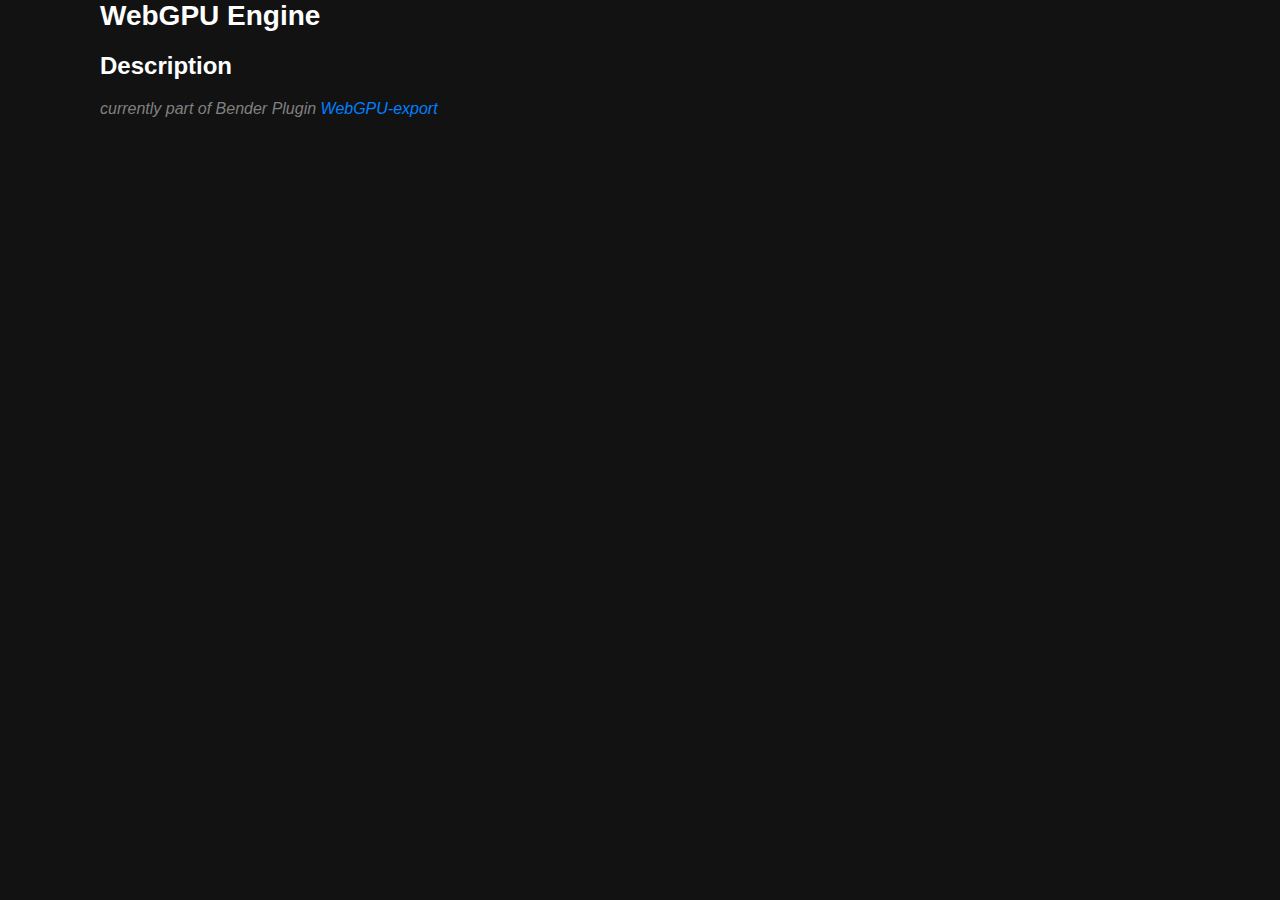
<file: view/project/webgpu-engine/overview.html>
<!DOCTYPE html>
<html>
    <head>        
        <title>WebGPU Engine</title>
        <link rel="icon" type="image/x-ico" href="./../../../media/icon/menu.svg">
        <link rel="stylesheet" href="./../../../layout/style.css">
    </head>
        <header>
            <h1>WebGPU Engine</h1>
        </header>
    <main>
        <section id = 'description'>
            <h2>Description</h2>
            <label>currently part of Bender Plugin <a href = './../webgpu-export/roadmap.html'>WebGPU-export</a></label>
        </section>
    </main>
</html>
</file>
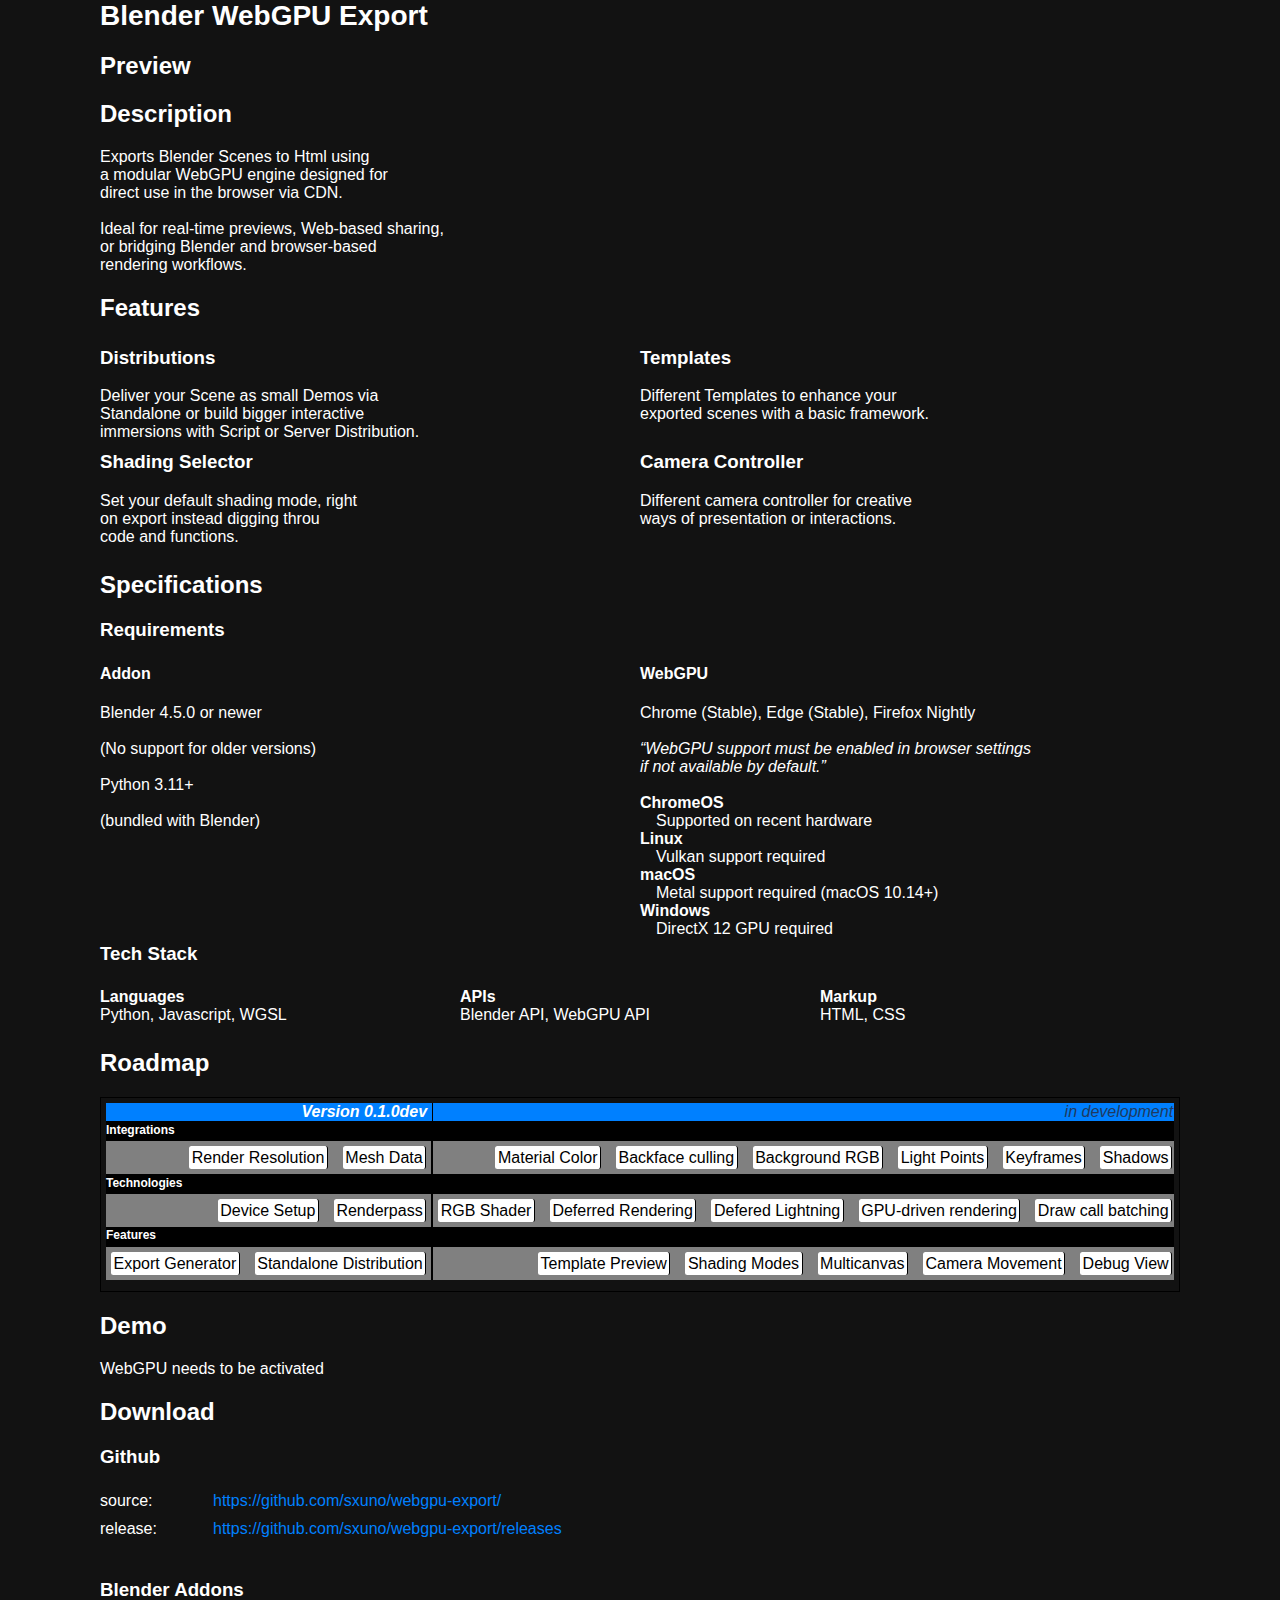
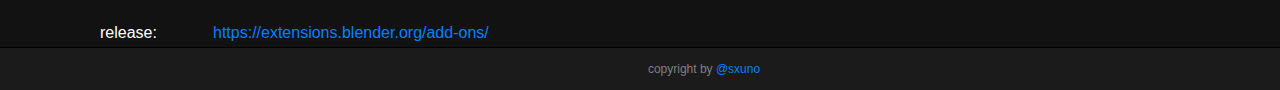
<file: view/project/webgpu-export/roadmap.html>
<!DOCTYPE html>
<html lang = 'en'>
	<head>
		<title>Blender WebGPU Export</title>

		<meta name="desription" content="Art, coding and moddeling portfolio">
		<meta name="keywords" content="SXuno, Portfolio, Artstaion, Github, Sketfab, LinkedIn">
		<meta name="autor" content="Stefan Wienold">
		<meta name="language" content = 'en'>
		
		<meta name="viewport" content="width=device-width, inital-scale=1.0">
		<meta charset="UTF-8">

		<link rel="icon" type="image/x-ico" href="./../../../media/icon/menu.svg">
		<link rel="stylesheet" href="./../../../layout/style.css">
		<script>
		window.api = {}
		window.api.roadmap = {}
		/*if (window.location.protocol === 'file:') {*/
			window.api.roadmap.data = 
			{
				'versions': 
				[
					{
					'label': 'Version 0.1.0dev',
					'rows': {
						'Integrations'  : ['Render Resolution', 'Mesh Data'],
						'Technologies'  : ['Device Setup', 'Renderpass'],
						'Features'      : ['Export Generator','Standalone Distribution']
						}
					},
					{
					'label': 'in development',
					'rows': {
						'Integrations'  : ['Material Color', 'Backface culling', 'Background RGB', 'Light Points', 'Keyframes', 'Shadows',],
						'Technologies'  : ['RGB Shader','Deferred Rendering', 'Defered Lightning', 'GPU-driven rendering', 'Draw call batching' ],
						'Features'      : ['Template Preview', 'Shading Modes', 'Multicanvas', 'Camera Movement', 'Debug View'],
						}
					},
					{
					'label': 'Future release',
					'rows': {
						'Integrations'  : ['Material Texture', 'Material Normals', 'Material Emissive', 'Material Roughness', 'Material Alpha', 'Particle Systems'],
						'Technologies'  : ['Texture Shader', 'Normalmap Shader', 'Forward Rendering', 'Instancing', 'Frame Interpolation', 'Virtual Shadow Map'],
						'Features'      : ['Template Showcase', 'Template Benchmark', 'Bounding Boxes', 'LOD System'],
						}
					}
				]
			}
			console.table(window.api.roadmap.data)
		/*}

		if (window.location.protocol !== 'file:') {
			fetch('roadmap.json')
				.then(res => res.json())
				.then(json => {
					window.api.roadmap.data = json
				})
				.catch(console.error)
		}
		*/

		// ? Namespace roadmap.timeline.render is better
		window.api.roadmap.render = function (data) {
			const timeline = document.querySelector('.timeline')
			timeline.innerHTML = ''

			data.versions.forEach(version => {
				const box = document.createElement('div')
				box.className = 'box'

				const label = document.createElement('label')
				label.textContent = version.label
				box.appendChild(label)

				for (const rowLabel in version.rows) {
				const row = document.createElement('div')
				row.className = 'row'

				version.rows[rowLabel].forEach(text => {
					const col = document.createElement('div')
					col.className = 'col'
					col.textContent = text
					row.appendChild(col)
				})
				box.appendChild(row)
				}
				timeline.appendChild(box)
			})
		}
		// Runtime
		document.addEventListener('DOMContentLoaded', (event) => {
			console.time(event.type)
				console.log(window.api)
				window.api.roadmap.render(window.api.roadmap.data)
			console.timeEnd(event.type)
		})
		</script>
	</head>
	<body>
		<header>
			<h1>Blender WebGPU Export</h1>
		</header>
		<main>
			<section id = 'preview'>
				<h2>Preview</h2>
			</section>
			<section id = 'description'>
				<h2>Description</h2>
					Exports Blender Scenes to Html using<br />
					a modular WebGPU engine designed for<br />
					direct use in the browser via CDN.<br />
					<br />
					Ideal for real-time previews, Web-based sharing,<br />
					or bridging Blender and browser-based<br>
					rendering workflows.<br />
			</section>
			<section id = 'features'>
				<h2>Features</h2>
					<div class = 'grid-wrap'>
						<div class = 'col50'>
							<section>
								<h3>Distributions</h3>
								Deliver your Scene as small Demos via<br />
								Standalone or build bigger interactive<br />
								immersions with Script or Server Distribution.
							</section>
						</div>
						<div class = 'col50'>
							<section>
								<h3>Templates</h3>
								Different Templates to enhance your<br />
								exported scenes with a basic framework.
							</section>
						</div>
						<div class = 'col50'>
							<section>
								<h3>Shading Selector</h3>
								Set your default shading mode, right<br />
								on export instead digging throu<br />
								code and functions.
							</section>
						</div>
						<div class = 'col50'>
							<section>
								<h3>Camera Controller</h3>
								Different camera controller for creative<br />
								ways of presentation or interactions.
							</section>
						</div>                 
					</div>
			</section>
			<section id = 'specifications'>
				<h2>Specifications</h2>
				<section class = 'requirements'>
					<h3>Requirements</h3>
					<div class = 'grid-wrap'>
						<div class = 'col50'>
							<section>
								<h4>Addon</h4>
								Blender 4.5.0 or newer<br />
								<br />
								(No support for older versions)<br />
								<br />
								Python 3.11+<br />
								<br />
								(bundled with Blender)<br/>
							</section>
						</div>
						<div class = 'col50'>
							<section>
								<h4>WebGPU</h4>
								Chrome (Stable), Edge (Stable), Firefox Nightly<br />
								<br />
								<i>“WebGPU support must be enabled in browser settings<br />
								if not available by default.”</i><br />
								<br />
								<b>ChromeOS</b><br />
								&emsp;Supported on recent hardware<br />
								<b>Linux</b><br />
								&emsp;Vulkan support required<br />
								<b>macOS</b><br />
								&emsp;Metal support required (macOS 10.14+)<br />
								<b>Windows</b><br />
								&emsp;DirectX 12 GPU required
							</section>
						</div>
					</div>
				</section>
				<section>
					<h3>Tech Stack</h3>
						<div class = 'grid-wrap'>
							<div class = 'col33'>
								<b>Languages</b><br />
								Python, Javascript, WGSL<br />
							</div>
							<div class = 'col33'>
								<b>APIs</b><br />
								Blender API, WebGPU API<br />
							</div>
							<div class = 'col33'>
								<b>Markup</b><br />
								HTML, CSS
							</div>
						</div>
				</section>
			</section>
			<section id = 'roadmap'>
				<h2>Roadmap</h2>
				<div class = 'roadmap'>
					<div class = 'legend'>
						<div class = 'label'>Integrations</div>
						<div class = 'label'>Technologies</div>
						<div class = 'label'>Features</div>
					</div>
					<div class = 'timeline'>
						<!-- window.api.roadmap.render() -->
					</div>
				</div>
			</section>
			<section id = 'demo'>
				<h2>Demo</h2>
				WebGPU needs to be activated
			</section>
			<section id = 'download'>
				<h2>Download</h2>
				<nav>
					<h3>Github</h3>
					<div class = 'grid-wrap'>
						<div class = 'col10'>
							source: 
						</div>
						<div class = 'col33'>
							<a href = 'https://github.com/sxuno/webgpu-export/' target = '_blank' rel = 'noopener noreferrer'>https://github.com/sxuno/webgpu-export/</a>
						</div>
					</div>
					<div class = 'grid-wrap'>
						<div class = 'col10'>
						release:
						</div>
						<div class = 'col33'>
							<a href = 'https://github.com/sxuno/webgpu-export/releases' target='_blank' rel='noopener noreferrer'>https://github.com/sxuno/webgpu-export/releases</a><br /><br />
						</div>
					</div>
					<h3>Blender Addons</h3>
					<div class = 'grid-wrap'>
						<div class = 'col10'>
						release:
						</div>
						<div class = 'col33'>
							<a href = 'https://extensions.blender.org/add-ons/' target = '_blank' rel = 'noopener noreferrer'>https://extensions.blender.org/add-ons/</a>
						</div>
					</div>
				</nav>
			</section>
		</main>
		<footer>
			<small>
			copyright by <a href = 'https://sxuno.github.io/' target = '_blank' rel = 'noopener noreferrer'>@sxuno</a>
			</small>
		</footer>
	</body>
</html>
</file>
<file: layout/style.css>
/* shared */
* { color-scheme: dark; font-family: Verdana, Geneva, Tahoma, sans-serif, sans-serif; user-select: none; }

a:link, a:visited, a:hover, a:active, a:focus { color: rgb(0, 128, 255); text-decoration: none; }
html, body { height: 100%; margin: 0px; display: flex; flex-direction: column; }
h3, h4 { margin-top: 0px;}
header h1 { width: 100%; max-width: 1080px; min-width: 433px; margin: auto; font-size: 28px;}
main { max-width: 1080px; width: 100%; margin: auto; flex-grow: 1; flex: 1 0 auto;}
.grid-wrap { display: flex; flex-wrap: wrap; }
.col10 { flex: 0 0 10%; padding: 5px 5px 5px 0px; }
.col25 { flex: 1 1 25%; padding: 5px 0px; }
.col33 { flex: 1 1 33%; padding: 5px 0px; }
.col50 { flex: 1 1 50%; padding: 5px 0px; min-width: 320px; }
footer { display: flex; flex-shrink:0; flex-wrap: wrap;background-color: rgb(27, 27, 27); border-top: 1px solid black; color: grey; height: 42px;}
footer small { text-align: center; font-size: 12px; margin: 4px auto; padding-top: 10px; z-index: 0; padding-left: 128px}
footer label { display: flex; flex-wrap: wrap;margin-top: 8px;padding-right: 5px; text-align: center; position: absolute; right: 10px; z-index: 100;}
footer label p {width: 6px; height: 6px; border-radius: 50%; background-color: rgb(0, 128, 255);margin: 8px 5px 0px 5px} 
footer img {width : 32px; height: 32px; float: right; padding: 0px; z-index: 1; position: relative; bottom: 5px;}
/* githubpage */
#githubpage { width:210px; padding-top: 10%; z-index: 100; /*background-image: url("./../media/image/background.png"); background-position: center;background-size: 120%;background-repeat: no-repeat;*/}
main h1 {font-size: 54px;padding: 10px 0px;margin: 0px;}
main a {display: block;color: white;text-decoration: none;}
label {font-style: italic;color: grey;}
label a { display: inline;}
.network ul {list-style-type: none;overflow: hidden;padding: 0px;margin: 0px;}
.network ul li {float: left;padding-right: 20px;}
.network ul li a img {height: 32px;width: 32px;}
/* wegpu-export */
#webgpu-export {width:1080px;}
.roadmap { padding: 5px; border: 1px solid black; display: flex; position: relative; }
.legend { background-color: transparent; display: flex; flex-direction: column; position: absolute; top: 0px; left: 0px; z-index: 1; }
.legend div { background-color: transparent; font-size: 12px; font-weight: bold; padding-left: 5px; position: relative; }
.legend div:nth-child(1) { top: 25px; }
.legend div:nth-child(2) { top: 64px; }
.legend div:nth-child(3) { top: 102px; }
.timeline { display: flex; overflow-x: scroll; max-width: 100%; padding-bottom: 6px; flex-grow: 1; }
.timeline div { background-color: black; flex: 0 0 auto; justify-content: flex-end; border-right: 1px solid black; }
.timeline div:nth-child(1) label { font-weight: bold; color: white;}
.timeline > div:last-child { flex-grow: 1; }
.timeline div label { background-color: rgb(0, 128, 255); color: rgb(31, 58, 97); font-style: italic; display: flex; flex: 0 0 auto; justify-content: flex-end; padding-right: 5px; }
.timeline div div { background-color: grey; display: flex; justify-content: flex-end; height: 33px; gap: 5px; margin-top: 20px; }
.timeline div div div { background-color: white; color: black; height: 18px; margin: 5px; padding: 2.5px; border-radius: 2.5px; font-family: Arial, Helvetica, sans-serif; }
/* webgpu-engine */
#webgpu-engine {width:1080px;}
/* worksamples */
#worksample_3Dmodels {width:1080px;}
div {background-size: 100%;z-index: 0;}
.header {height: 55px; margin: 25px auto; padding: 0px 354px;}
.header h1 {font-size: 48px; text-align: center; margin: 0px; padding: 0px; float: right;}
.header img {width: 55px; height: 55px; float: left;}
.navigationbar {height: 58px; width: 174px; margin: 25px auto; padding: 0px 477px;}
.navigationbar div {float: left; height: 48px; width: 48px; margin: 5px;}
.link {height: 48px; width: 48px;}
.content {height: 957px; width: 1128px; margin: auto;}
.content h2 {height: 30px; margin: 0px; padding: 10px 10px 0px 10px; vertical-align: middle;}
.content p {height: 207px; margin: 0px; padding: 0px 10px 10px 10px;}
.content img {height: 48px; width: 48px; float: right; padding: 5px;}
.grid {height: 315px; width: 560px; float: left; background-position: center; cursor: pointer; margin: 2px; border-radius: 10px; box-shadow: inset 0px 0px 5px rgba(255, 255, 255, 1), 0px 0px 2px rgb(32, 32, 32);}
.grid div {border-radius: 10px;}
.overlay {position: absolute; top: 0px; z-index: 10; background-color: rgba(0,0,0,0.75);}
.overlay.media {border-radius: 6px; border: 2px solid white; position: absolute; z-index: 20;}
.loader {z-index: 30;}
.overlay.func {z-index: 40; cursor: pointer; height: 28px; width: 28px; border-radius: 18px; background-color: white; color: rgba(0, 0, 0, 0.8); font-size: 22px; text-align: center; text-shadow: none; font-weight: bold; font-family: Arial, Helvetica, sans-serif;}
.ambient-shadow-gradiant-top-bottom {height: 315px; width: 560px; margin: 0px; background: linear-gradient(180deg, rgba(0, 0, 0, .86) 0%, rgba(0,0,0,0) 25%, rgba(0,0,0,0) 75%, rgba(0, 0, 0, 0.86) 100%);}
.ambient-shadow-backdrop {background-color: white; border-radius: 24px;}
.ambient-shadow-backdrop:hover {box-shadow: 0 0px 16px white;}
</file>
